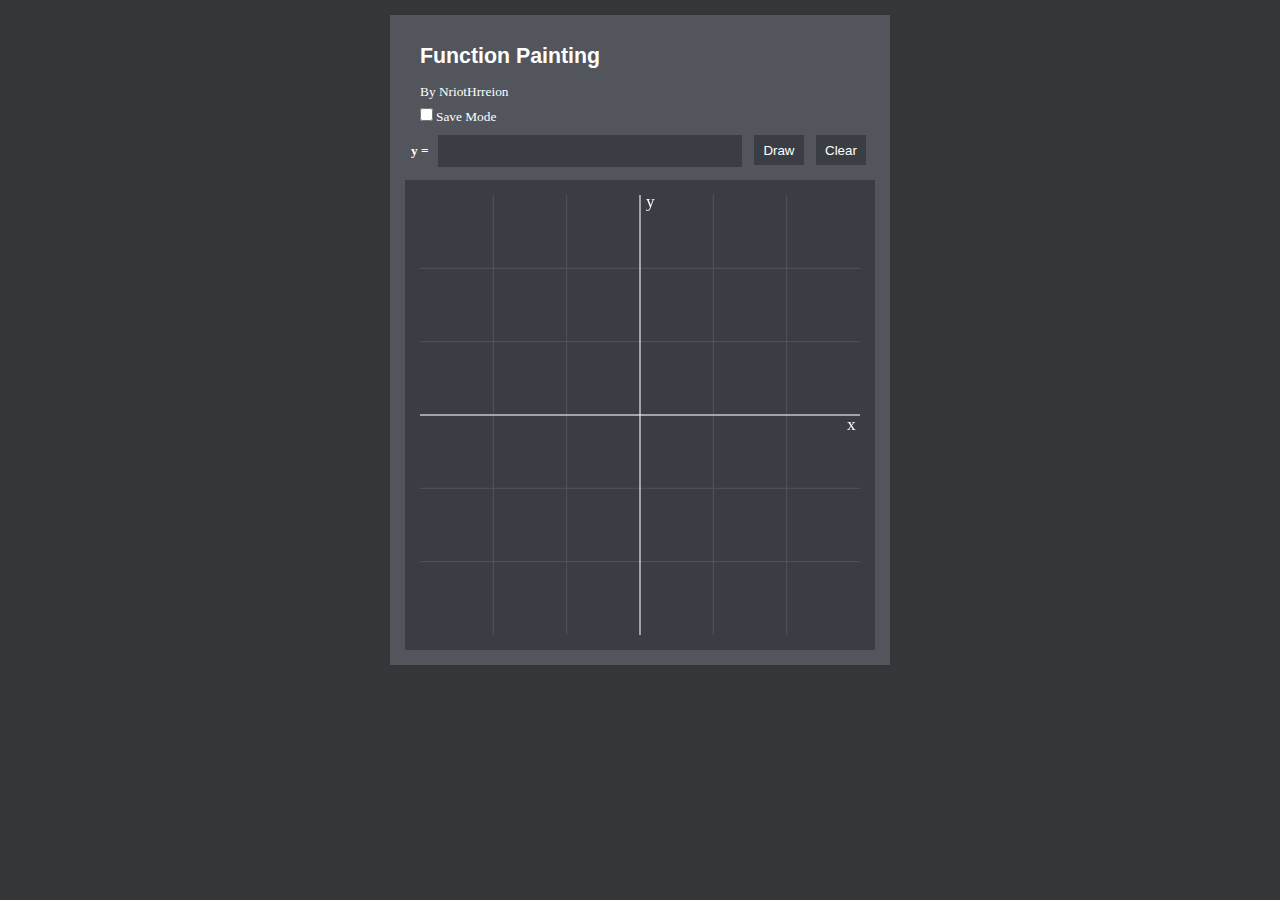
<file: index.html>
<!DOCTYPE html>
<!-- Function Painting -->
<!-- Copyright (c) NriotHrreion 2021 -->
<html lang="zh-cn">
<head>
    <meta charset="UTF-8">
    <meta http-equiv="X-UA-Compatible" content="IE=edge">
    <meta name="viewport" content="width=device-width, initial-scale=1.0">
    <meta name="author" content="NriotHrreion">
    <title>Function Painting</title>
    <link rel="icon" href="https://nin.red/static/icon.png">
    <link rel="stylesheet" href="./style.css">
</head>
<body>
    <div class="main-container">
        <div class="input-container">
            <div class="info-container">
                <h1>Function Painting</h1>
                <p>By NriotHrreion</p>
                <span id="savemode"><input type="checkbox" id="cb_savemode">Save Mode</span>
                <p id="position"></p>
            </div>
            <div class="control-container">
                <span>y = </span>
                <input type="text" id="input">
                <input type="button" id="btn_draw" value="Draw">
                <input type="button" id="btn_clear" value="Clear">
            </div>
        </div>
        <div class="output-container">
            <canvas id="output" width="440px" height="440px"></canvas>
        </div>
    </div>

    <script src="./load.js"></script>
    <script src="./parser.js"></script>
    <script src="./main.js"></script>
</body>
</html>
</file>
<file: style.css>
/**
 * Function Painting
 * 
 * @author NriotHrreion
 * Copyright (c) NriotHrreion 2021
 */

body {
    background-color: rgb(52, 54, 58);
}

.main-container {
    width: 500px;
    height: 650px;
    background-color: rgb(82, 85, 92);
    margin: 0 auto;
}

.main-container .input-container {
    width: 100%;
    height: 150px;
}

.main-container .input-container .info-container {
    width: 100%;
    color: #fff;
    margin: 15px;
    padding: 15px;
    padding-bottom: 0;
    cursor: default;
}

.main-container .input-container .info-container h1 {
    font-size: 16pt;
    font-weight: 600;
    font-family: 'Segoe UI', Tahoma, Geneva, Verdana, sans-serif;
}

.main-container .input-container .info-container p, span {
    margin: 0;
    margin-top: 5px;
    font-size: 10pt;
    font-family: Consolas;
}

.main-container .input-container .info-container span#savemode {
    display: inline;
    position: relative;
    top: 5px;
}

.main-container .input-container .info-container span#savemode input[type=checkbox] {
    margin-left: 0;
}

.main-container .input-container .info-container p#position {
    float: right;
    margin-right: 48px;
}

.main-container .input-container .control-container {
    width: 100%;
    margin: 15px;
    cursor: default;
}

.main-container .input-container .control-container span {
    width: 40px;
    height: 30px;
    color: #fff;
    font-weight: bold;
    padding-left: 6px;
    padding-right: 6px;
}

.main-container .input-container .control-container input[type=text] {
    width: 300px;
    height: 30px;
    margin-bottom: 30px;
    background-color: rgb(58, 62, 68);
    outline: none;
    border: none;
    caret-color: #fff;
    color: #fff;
    font-size: 10pt;
    font-family: Consolas;
    cursor: text;
}

.main-container .input-container .control-container input[type=button] {
    width: 50px;
    height: 30px;
    margin-left: 8px;
    background-color: rgb(58, 62, 68);
    outline: none;
    border: none;
    color: #fff;
    cursor: pointer;
}

.main-container .output-container {
    width: 470px;
    height: 470px;
    margin: 15px;
    background-color: rgb(58, 62, 68);
}

.main-container .output-container canvas {
    width: 440px;
    height: 440px;
    margin: 15px;
}
</file>
